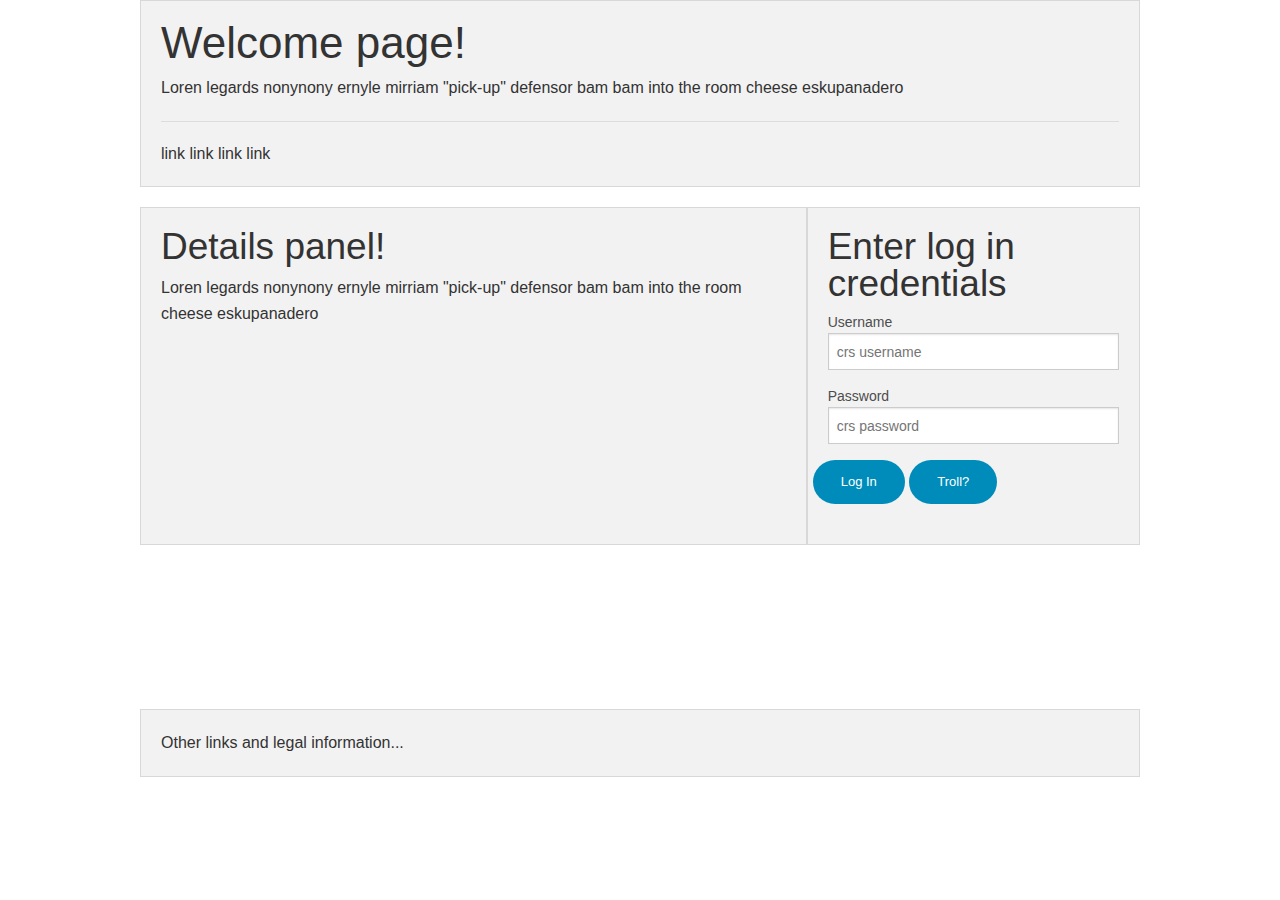
<file: index.html>
<!doctype html>
<html class="no-js" lang="en">
  <head>
    <meta charset="utf-8" />
    <meta name="viewport" content="width=device-width, initial-scale=1.0" />
    <title>LOG IN PAGE!!</title>
    <link rel="stylesheet" href="css/foundation.min.css" />
    <script src="js/vendor/modernizr.js"></script>
  </head>
  <body>

    <div class="row" data-equalizer>

      <div class="large-12 medium-6 columns panel" data-equalizer-watch>
        <h1>Welcome page!</h1>
        <p>Loren legards nonynony ernyle mirriam "pick-up" defensor bam bam into the room cheese eskupanadero </p>
        <hr>
        <p>link link link link</p>
      </div>

    </div>

    <div class="row" data-equalizer>
      <div class="large-8 medium-6 columns panel" data-equalizer-watch>
        <h2>Details panel!</h2>
        <p>Loren legards nonynony ernyle mirriam "pick-up" defensor bam bam into the room cheese eskupanadero </p>
      </div>


      <div class="large-4 medium-6 columns panel" data-equalizer-watch>
        <h2>Enter log in credentials</h2>
        <label>Username</label>
        <input type="text" placeholder="crs username">
        <label>Password</label>
        <input type="text" placeholder="crs password">
        <div class="row">
          <a href="http://9gag.com" class="small round button">Log In</a>
          <a href="http://youporn.com" class="small round button" target="_blank">Troll?</a>
          <br>
        </div>
      </div>

    </div>
    <div class="row">
      <div class="large-12 medium-6 columns">
        <br><br><br><br><br><br>
      </div>
    </div>

    <div class="row">
      <div class="large-12 medium-6 columns panel">
        <p>Other links and legal information...</p>
      </div>
    </div>


    <script src="js/vendor/jquery.js"></script>
    <script src="js/foundation.min.js"></script>
    <script>
      $(document).foundation();
    </script>
  </body>
</html>
</file>
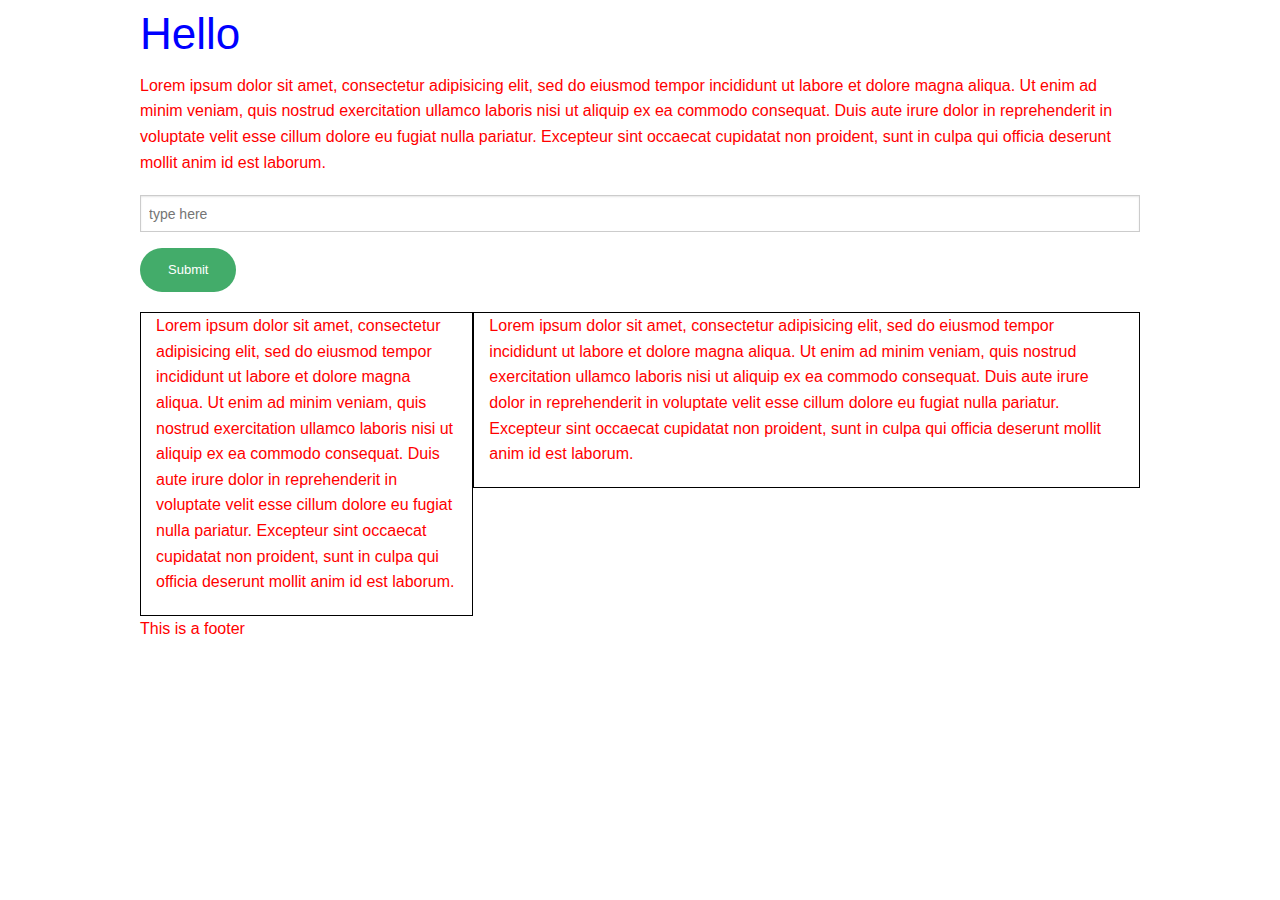
<file: misc/UPrint2/index.html>
<html>
  <head> 
    <title>UPrint </title> 
    <link rel = "stylesheet" type = "text/css" href = "css/foundation.min.css">
    <link rel = "stylesheet" type = "text/css" href = "css/styles.css">
  </head>
  
  <body>
    
    <div class = "row">
      <h1 id = "intro">Hello</h1>
      <p>Lorem ipsum dolor sit amet, consectetur adipisicing elit, sed do eiusmod
      tempor incididunt ut labore et dolore magna aliqua. Ut enim ad minim veniam,
      quis nostrud exercitation ullamco laboris nisi ut aliquip ex ea commodo
      consequat. Duis aute irure dolor in reprehenderit in voluptate velit esse
      cillum dolore eu fugiat nulla pariatur. Excepteur sint occaecat cupidatat non
      proident, sunt in culpa qui officia deserunt mollit anim id est laborum.</p>
    </div>
    
    <div class = "row">
      <input type = "text" id = "sampletext"placeholder = "type here" />
      <button class = "small round success"> Submit </button>

    </div>

    <div class = "row">
    
      <div class = "medium-4 columns bordered">
        <p>Lorem ipsum dolor sit amet, consectetur adipisicing elit, sed do eiusmod
        tempor incididunt ut labore et dolore magna aliqua. Ut enim ad minim veniam,
        quis nostrud exercitation ullamco laboris nisi ut aliquip ex ea commodo
        consequat. Duis aute irure dolor in reprehenderit in voluptate velit esse
        cillum dolore eu fugiat nulla pariatur. Excepteur sint occaecat cupidatat non
        proident, sunt in culpa qui officia deserunt mollit anim id est laborum.</p>

      </div>
      <div class = "medium-8 columns bordered">
        <p>Lorem ipsum dolor sit amet, consectetur adipisicing elit, sed do eiusmod
        tempor incididunt ut labore et dolore magna aliqua. Ut enim ad minim veniam,
        quis nostrud exercitation ullamco laboris nisi ut aliquip ex ea commodo
        consequat. Duis aute irure dolor in reprehenderit in voluptate velit esse
        cillum dolore eu fugiat nulla pariatur. Excepteur sint occaecat cupidatat non
        proident, sunt in culpa qui officia deserunt mollit anim id est laborum.</p>

      </div>
    </div>

    <div class = "row">
      <p id = "zz">This is a footer</p>

    </div>


    <script type="text/javascript" src = "js/vendor/jquery.js"></script>
    <script type="text/javascript" src = "js/foundation.min.js"></script>
    <script type="text/javascript" src = "js/scripts.js"></script>

  </body>

</html>
</file>
<file: misc/UPrint2/css/styles.css>
#intro{

	color: blue;

}

p {
	color: #AAAAAA;
}

.bordered {
	border: 1px solid black;
}

#sampletext{


}

#zz {

}
</file>
